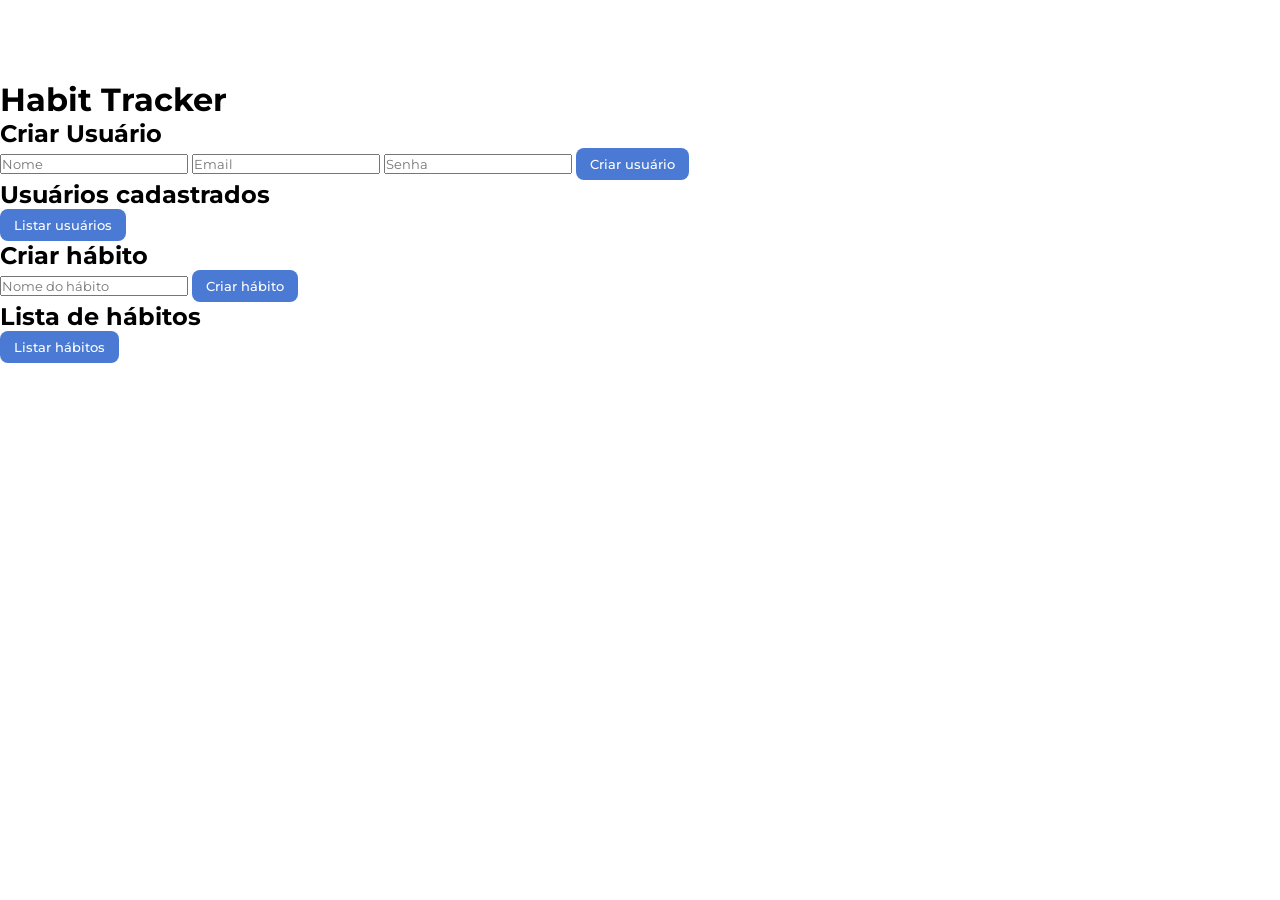
<file: habit-tracker-frontend/index.html>
<!DOCTYPE html>
<html>

<head>
    <title>Habit Tracker</title>
    <link rel="stylesheet" href="style.css">
</head>

<body>

<h1>Habit Tracker</h1>

<!--CRIAR USUÁRIO-->

<h2>Criar Usuário</h2>

<input id="nome" placeholder="Nome">
<input type="email" id="email" placeholder="Email">
<input type="password" id="senha" placeholder="Senha">

<button onclick="criarUsuario()">Criar usuário</button> <!--a função criarUsuario será criada no script.js (conexão com o back end)-->


<!--
obs: o usuário final não vai ver uma tela de listagem de usuários, portanto, esse não é o propósito dessa funcionalidade. Então, para que serve?

quando estamos desenvolvendo uma API com Sprint Boot criamos os endpoints básicos de CRUD para: testar o backend, garantir que o banco está funcionando, facilitar o debug e permitir administração futura
-->


<h2>Usuários cadastrados</h2>

<button onclick="listarUsuarios()">
Listar usuários
</button>

<ul id="listaUsuarios"></ul>


<h2>Criar hábito</h2>

<input id="nomeHabito" placeholder="Nome do hábito">

<button onclick="criarHabito()">
Criar hábito
</button>


<h2>Lista de hábitos</h2>

<button onclick="listarHabitos()">
Listar hábitos
</button>

<ul id="listaHabitos"></ul> <!--Quando listarHabitos() rodar, esse ul criará elemento <li> com o nome do hábito e o botão para concluir-->


<script src="js/api.js"></script>
<script src="js/usuario.js"></script>
<script src="js/habito.js"></script>
<script src="js/registro.js"></script>

</body>
</html>
</file>
<file: habit-tracker-frontend/style.css>
@import url('https://fonts.googleapis.com/css2?family=Montserrat:wght@300;400;500;600;700&display=swap');

/*seletor universal*/
/*margin 0 e padding 0 removem margens/preenchimentos padrão do navegador*/
/*box-sizing border-box evita que o tamanho de um elemento aumente quando você adiciona padding ou border*/
*{
    margin: 0;
    padding: 0;
    box-sizing: border-box;
    font-family: 'Montserrat', sans-serif;
}

/* LOGIN/CADASTRO */

.bodyLoginCadastro{
    background-color: #c9d6ff;
    background: linear-gradient(to right, #e2e2e2, #c9d6ff);
    display: flex;
    align-items: center;
    justify-content: center;
    flex-direction: column;
    height: 100vh; /*vh: viewport height -> 1%vh = 1% da altura da tela*/
}

.container{
    background-color: #fff;
    border-radius: 30px;
    box-shadow: 0 5px 15px rgba(0, 0, 0, 0.35);
    position: relative;
    width: 768px;
    max-width: 100%;
    min-height: 480px;
    padding: 20px;
    overflow: hidden;
}

.container p{
    font-size: 14px;
    line-height: 20px;
    letter-spacing: 0.3px;
    margin: 20px 0;
}

.container span{
    font-size: 12px;
}

.container a{
    color: #333;
    font-size: 13px;
    text-decoration: none; /*remove o sublinhado dos links*/
    margin: 15px 0 10px;
}

.container button{
    background-color: #578ef4;
    color: white;
    font-size: 12px;
    padding: 10px 70px; /*padding: espaço interno do elemento, nesse caso: 10px em cima e em baixo e 70px esquerda e direita*/
    border: 1px solid transparent;
    border-radius: 8px;
    font-weight: 600;
    letter-spacing: 0.5px;
    text-transform: uppercase;
    margin-top: 10px;
    margin-bottom: 20px;
    cursor: pointer;
}

.container button.hidden{ /*botão com a classe hidden dentro do elemento pai que possui a classe containe*/
    background-color: transparent;
    border-color: #fff;
    padding: 10px 40px;
}

.container form{
    background-color: #fff;
    display: flex;
    align-items: center;
    justify-content: center; /*utilizado com o flex -> display: flex + justify-content: center centraliza horizontalmente*/
    flex-direction: column;
    padding: 0 40px;
    height: 100%;
}

.container input{
    background-color: #eee;
    border: none;
    margin: 8px 0;
    padding: 10px 15px;
    font-size: 13px;
    border-radius: 8px;
    width: 100%;
    outline: none; /*remove a borda de foco do input*/
}

.container h1{
    margin-bottom: 18px;
}

.form-container{
    position: absolute;
    top: 0;
    height: 100%;
    transition: all 0.6s ease-in-out;
}

.sign-in{
    left: 0;
    width: 50%;
    z-index: 2; /*controla quem fica na frente ou atras -> z-index: 1 -> atrás; z-index: 5 -> frente*/
}

.container.active .sign-in{
    transform: translateX(100%);
}

.sign-up{
    left: 0;
    width: 50%;
    opacity: 0;
    z-index: 1;
}

.container.active .sign-up{
    transform: translateX(100%);
    opacity: 1;
    z-index: 5;
    animation: move 0.6s;
}

@keyframes move{
    0%, 49.99%{ /*do início até a metade da animação*/
        opacity: 0; /*invisível -> tela de cadastro*/ 
        z-index: 1;
    }
    50%, 100%{
        opacity: 1; /*tela de cadastro aparece*/
        z-index: 5;
    }
}

.social-icons{
    margin: 20px 0;
}

.social-icons a{
    border: 1px solid #ccc;
    border-radius: 20%;
    display: inline-flex;
    justify-content: center;
    align-items: center;
    margin: 0 3px;
    width: 40px;
    height: 40px;
}

.toggle-container{
    position: absolute;
    top: 0;
    left: 50%;
    width: 50%;
    height: 100%;
    overflow: hidden;
    transition: all 0.6s ease-in-out;
    border-radius: 150px 0 0 100px;
    z-index: 1000;
}

.container.active .toggle-container{
    transform: translateX(-100%);
    border-radius: 0 150px 100px 0;
}

.toggle{
    background-color: #578ef4;
    height: 100%;
    background: linear-gradient(to right, #7783c7, #578ef4);
    color: #fff;
    position: relative;
    left: -100%;
    height: 100%;
    width: 200%;
    transform: translateX(0);
    transition: all 0.6s ease-in-out;
}

.container.active .toggle{
    transform: translateX(50%);
}

.toggle-panel{
    position: absolute;
    width: 50%;
    height: 100%;
    display: flex;
    align-items: center;
    justify-content: center;
    flex-direction: column;
    padding: 0 30px;
    text-align: center;
    top: 0;
    transform: translateX(0);
    transition: all 0.6s ease-in-out;
}

.toggle-left{
    transform: translateX(-200%);
}

.container.active .toggle-left{
    transform: translateX(0);
}

.toggle-right{
    right: 0;
    transform: translateX(0);
}

.container.active .toggle-right{
    transform: translateX(200%);
}

/* DASHBOARD */

bodyDashboard{
    font-family: Arial;
    background:#f4f6f8;
    margin:0;
    overflow-x: hidden ;
}

.topbar{
    display:flex;
    justify-content:space-between;
    padding:20px;
    background:white;
    box-shadow:0 2px 5px rgba(0,0,0,0.1);
}

.dashboard{
    padding:30px;
}

.cards{
    display:grid;
    grid-template-columns:repeat(3,1fr);
    gap: 20px;
    margin-bottom:30px;
    flex-wrap: wrap; /*quebra a linha automaticamente*/
}

.card{
    background:white;
    padding:20px;
    border-radius:12px;
    box-shadow:0 4px 12px rgba(0,0,0,0.1);
    transition: 0.3s;
    flex: 1;
    min-width: 250px;
}

.card:hover{
    transform: translateY(-5px);
}

.habitos{
    background:white;
    padding:20px;
    border-radius:10px;
    margin-bottom:20px;
}

.progresso{
    background:white;
    padding:20px;
    border-radius:10px;
}

.barra{
    width:100%;
    height:20px;
    background:#ddd;
    border-radius:10px;
}

#barraProgresso{
    height:100%;
    background:#578ef4;
    width:0%;
    border-radius:10px;
    transition: width 0.5s ease;
}

.modal{
    display:none;
    position:fixed;
    top:0;
    left:0;
    width:100%;
    height:100%;
    background:rgba(0,0,0,0.5);

    justify-content: center;
    align-items: center;

    inset: 0;
}

.modal-content{
    background:white;
    padding:30px;
    width:400px;
    height: 280px;
    margin:100px auto;
    border-radius:10px;

    box-shadow: 0 10px 25px rgba(0,0,0,0.2);

    display: flex;
    flex-direction: column;
    gap: 5px;
}

.title-novo-habito{
    margin-bottom: 30px;
    display: flex;
    justify-content: center;
}

#nomeHabitoModal{ /*pegando pelo id*/ /*input do modal de criar habito*/
    width: 100%;
    box-sizing: border-box;
    height: 25px;
    padding-left: 10px; /*espaço DENTRO do input*/
    margin-bottom: 30px;
    border-radius: 4px;
}

.diasSemana{
    display: flex;
    box-sizing: border-box;
    gap: 5px;
    justify-content: center;
    margin-bottom: 30px;
}

#botao-salvar-habito{
    background-color: #578ef4;
    color: #fff;
    font-size: 12px;
    padding: 10px 25px; /*padding: espaço interno do elemento, nesse caso: 10px em cima e em baixo e 15px esquerda e direita*/
    border: 1px solid transparent;
    border-radius: 8px;
    font-weight: 600;
    letter-spacing: 0.5px;
    text-transform: uppercase;
    margin-top: 10px;
    margin-bottom: 20px;
    cursor: pointer;
}

#botao-fechar-modal{
    background-color: #578ef4;
    color: #fff;
    font-size: 12px;
    padding: 10px 15px; /*padding: espaço interno do elemento, nesse caso: 10px em cima e em baixo e 15px esquerda e direita*/
    border: 1px solid transparent;
    border-radius: 8px;
    font-weight: 600;
    letter-spacing: 0.5px;
    text-transform: uppercase;
    margin-top: 10px;
    margin-bottom: 20px;
    cursor: pointer;
}

.botoes-modal{
    display: flex;
    justify-content: center;
    gap: 10px;
}

.modal2 { /*modal de listar todos os hábitos do usuário*/
    display: none;
    position: fixed;
    top: 95px;
    left: 0;
    width: 100%;
    height: 100%;

    background: rgba(0,0,0,0.5);

    justify-content: center;
    align-items: center;
}

.modal-content2 {
    background: white;
    padding: 20px;
    border-radius: 0px;
    overflow-y: auto;
    max-height: 80vh;
}

#modalDelete{
    display: none;
}

.toast {
    position: fixed;
    bottom: 20px;
    right: 20px;
    background: #202020;
    color: #fff;
    padding: 12px 20px;
    border-radius: 8px;
    opacity: 0;
    transition: 0.3s;
}

.toast.show {
    opacity: 1;
}

/*animando o botão de concluir hábito*/
button{
    background-color: #4a7ad3;
    color: white;
    border: none;
    padding: 8px 14px;
    border-radius: 8px;
    cursor: pointer;
    font-weight: 500;
    transition: all 0.3s ease;
}

button:hover{
    background-color: #4338ca;
    transform: scale(1.02);
}

button:active{ /*enquanto o botão está sendo clicado*/
    transform: scale(0.95);
}

/*estilizando botão de hábito concluído (criado no js na função listarHabitos*/
.botao-concluido{
    background-color: #578ef4;
    color: white;
    cursor: default;
}

.grafico-container{
    width: 100%;
    max-width: 600px; /*evita ficar gigante em telas grandes*/
    margin: 40px auto; /*centralizando o grafico 40px horizontal e auto centraliza horizontalmente*/
}

#graficoHabitos{
    width: 100% !important; /*o important força o css sobrepor o chart.js*/ /*faz o grafico ocupar toda a largura da div*/
    height: 300px !important;
}


/*padronizando listas*/

ul{
    list-style: none;
    padding: 0;
}

li{
    padding: 1.7px;
    border-radius: 8px;
}

li button{
    background: transparent;
    color: #578ef4;
    padding: 5px;
}

li button:hover{
    color: white;
    transform: scale(1.1);
}

#titulo-hoje{
    margin-bottom: 10px;
}

.novoHabito button{
    margin-bottom: 10px;
}

/*NAVBAR*/

.topbar{
    position: fixed;
    display: flex;
    justify-content: space-between;
    align-items: center;

    padding: 15px 30px;
    background-color: #f5f7f8;

    top: 0;
    left: 0;
    width: 100%;
    z-index: 1000;
}

.topbar h2{
    font-size: 22px;
    font-weight: bold;
    font-style: italic;
}

.topbar .logo{
    font-size: 20px;
    font-weight: bold;
}

.modal-content label {
    display: flex;
    gap: 3px;
    align-items: center;
}

body{
    padding-top: 80px;
}

.modal-pequeno{
    width: 350px;
    height: auto;
    text-align: center;
}

.modal-medio{
    width: 400px;
    height: 250px;
    text-align: center;
}

#btn-ia{
    height: 50px;
    background: linear-gradient(45deg, #7b61ff, #4f46e5);
    color: #fff;
    font-size: 12px;
    padding: 10px 25px; /*padding: espaço interno do elemento, nesse caso: 10px em cima e em baixo e 15px esquerda e direita*/
    border: 1px solid transparent;
    border-radius: 8px;
    font-weight: 600;
    letter-spacing: 0.5px;
    text-transform: uppercase;
    margin-top: 10px;
    margin-bottom: 20px;
    cursor: pointer;
}

@media (max-width: 768px) {

    .cards {
        display: grid;
        grid-template-columns: repeat(auto-fit, minmax(250px, 1fr));
        gap: 20px;
    }

    .card{
        width: 100%;
    }

    .topbar{
        gap: 10px;
        text-align: center;
    }

    .modal-content{
        width: 90%;
        min-width: 400px;
        height: auto;
    }

    .dashboard{
        padding: 15px;
    }
    

}
</file>
